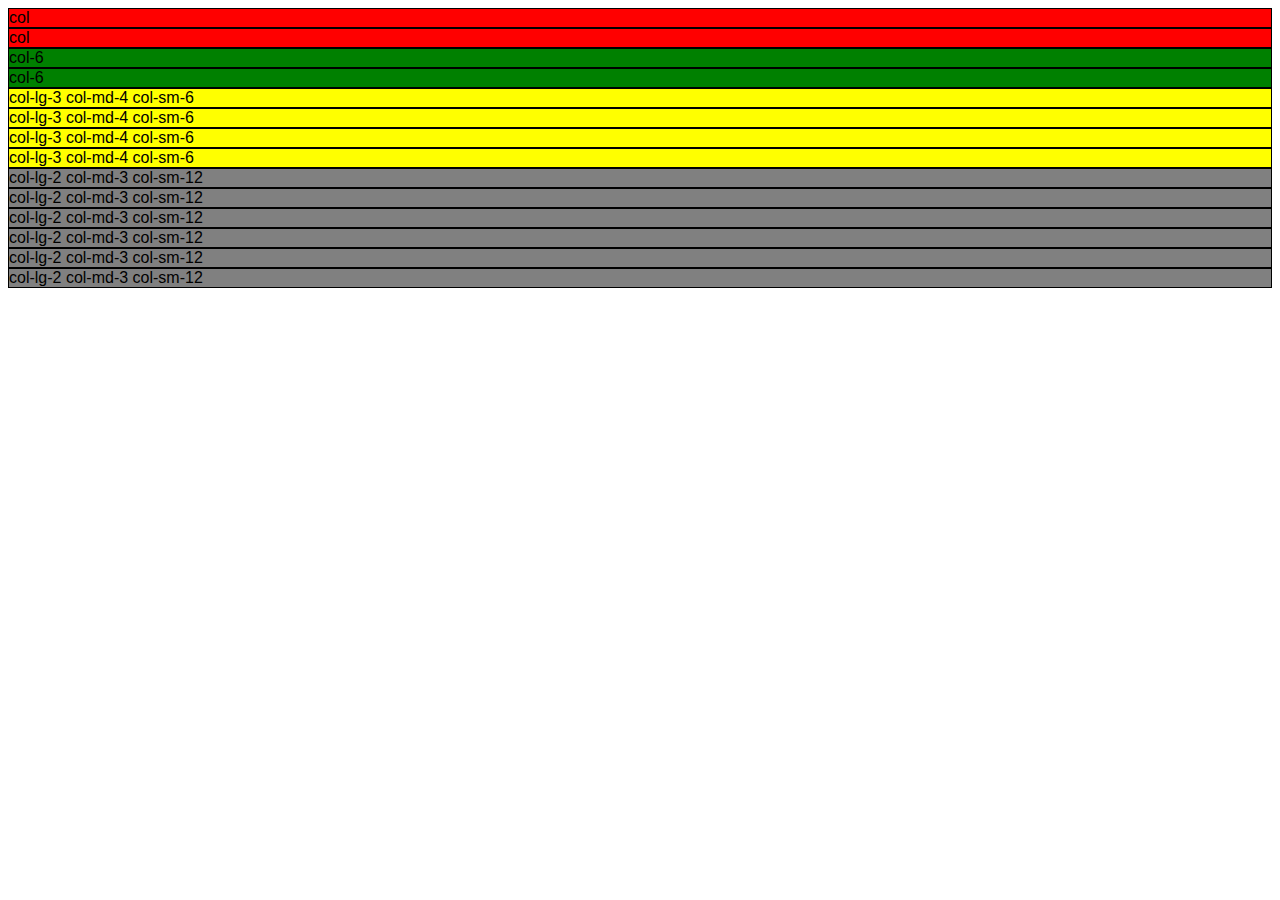
<file: TinDog-Start-master/index1.html>
<!DOCTYPE html>
<html lang="en">
  <head>
    <meta charset="UTF-8" />
    <meta http-equiv="X-UA-Compatible" content="IE=edge" />
    <meta name="viewport" content="width=device-width, initial-scale=1.0" />
    <title>TinDog</title>
    <link
      href="https://cdn.jsdelivr.net/npm/bootstrap@5.2.2/dist/css/bootstrap.min.css"
      rel="stylesheet"
      integrity="sha384-Zenh87qX5JnK2Jl0vWa8Ck2rdkQ2Bzep5IDxbcnCeuOxjzrPF/et3URy9Bv1WTRi"
      crossorigin="anonymous"
    />
    <link rel="stylesheet" href="css/styles.css" />
    <script
      src="https://cdnjs.cloudflare.com/ajax/libs/bootstrap/5.2.2/js/bootstrap.bundle.min.js"
      integrity="sha512-BOsvKbLb0dB1IVplOL9ptU1EYA+LuCKEluZWRUYG73hxqNBU85JBIBhPGwhQl7O633KtkjMv8lvxZcWP+N3V3w=="
      crossorigin="anonymous"
      referrerpolicy="no-referrer"
    ></script>
  </head>
  <body>
    <div class="row">
      <div class="col" style="background-color: red; border: 1px solid">
        col
      </div>
      <div class="col" style="background-color: red; border: 1px solid">
        col
      </div>
    </div>
    <div class="row">
      <div class="col-6" style="background-color: green; border: 1px solid">
        col-6
      </div>
      <div class="col-6" style="background-color: green; border: 1px solid">
        col-6
      </div>
    </div>
 
    <div class="row">
      <div class="col-lg-3 col-md-4 col-sm-6" style="background-color: yellow; border: 1px solid">
        col-lg-3 col-md-4 col-sm-6
      </div>
      <div class="col-lg-3 col-md-4 col-sm-6" style="background-color: yellow; border: 1px solid">
        col-lg-3 col-md-4 col-sm-6
      </div>
      <div class="col-lg-3 col-md-4 col-sm-6" style="background-color: yellow; border: 1px solid">
        col-lg-3 col-md-4 col-sm-6
      </div>
      <div class="col-lg-3 col-md-4 col-sm-6" style="background-color: yellow; border: 1px solid">
        col-lg-3 col-md-4 col-sm-6
      </div>
    </div>

    <div class="row">
      <div class="col-lg-2 col-md-3 col-sm-12" style="background-color: gray; border: 1px solid">
        col-lg-2 col-md-3 col-sm-12
      </div>
      <div class="col-lg-2 col-md-3 col-sm-12" style="background-color: gray; border: 1px solid">
        col-lg-2 col-md-3 col-sm-12
      </div>
      <div class="col-lg-2 col-md-3 col-sm-12" style="background-color: gray; border: 1px solid">
        col-lg-2 col-md-3 col-sm-12
      </div>
      <div class="col-lg-2 col-md-3 col-sm-12" style="background-color: gray; border: 1px solid">
        col-lg-2 col-md-3 col-sm-12
      </div>
      <div class="col-lg-2 col-md-3 col-sm-12" style="background-color: gray; border: 1px solid">
        col-lg-2 col-md-3 col-sm-12
      </div>
      <div class="col-lg-2 col-md-3 col-sm-12" style="background-color: gray; border: 1px solid">
        col-lg-2 col-md-3 col-sm-12
      </div>
    </div>
  </body>
</html>
</file>
<file: TinDog-Start-master/css/styles.css>
body {
  font-family: "Montserrat", sans-serif;
}

#title {
  background-color: #ff4c68;
  color: #fff;
}

.container-fluid {
  padding: 3% 15%;
}

h1 {
  font-family: "Montserrat-Black";
  font-size: 3.5rem;
  line-height: 1.5;
}

/* Navigation Bar */

.navbar {
  padding-bottom: 0 0 4.5rem;
}

.navbar-brand {
  font-family: "Ubuntu";
  font-size: 2.5rem;
  font-weight: bold;
}

.nav-item {
  padding: 0 18px;
}

.nav-link {
  font-size: 1.2rem;
  font-family: "Montserrat-Light";
}

/* Download button */

.download-button {
  margin: 5% 3% 5% 0;
}

/* Title image */

.title-image {
  width: 60%;
  transform: rotate(25deg);
}

#features{
  padding-top: 80px;
  padding-left: 10%;
}

.icons-features {
  color: #ef8172;
  text-align: center;
  width: 100%;
}

.h3-features {
  font-family: "Montserrat-bold";
  font-size: 1.5rem;
  text-align: center;
}
</file>
